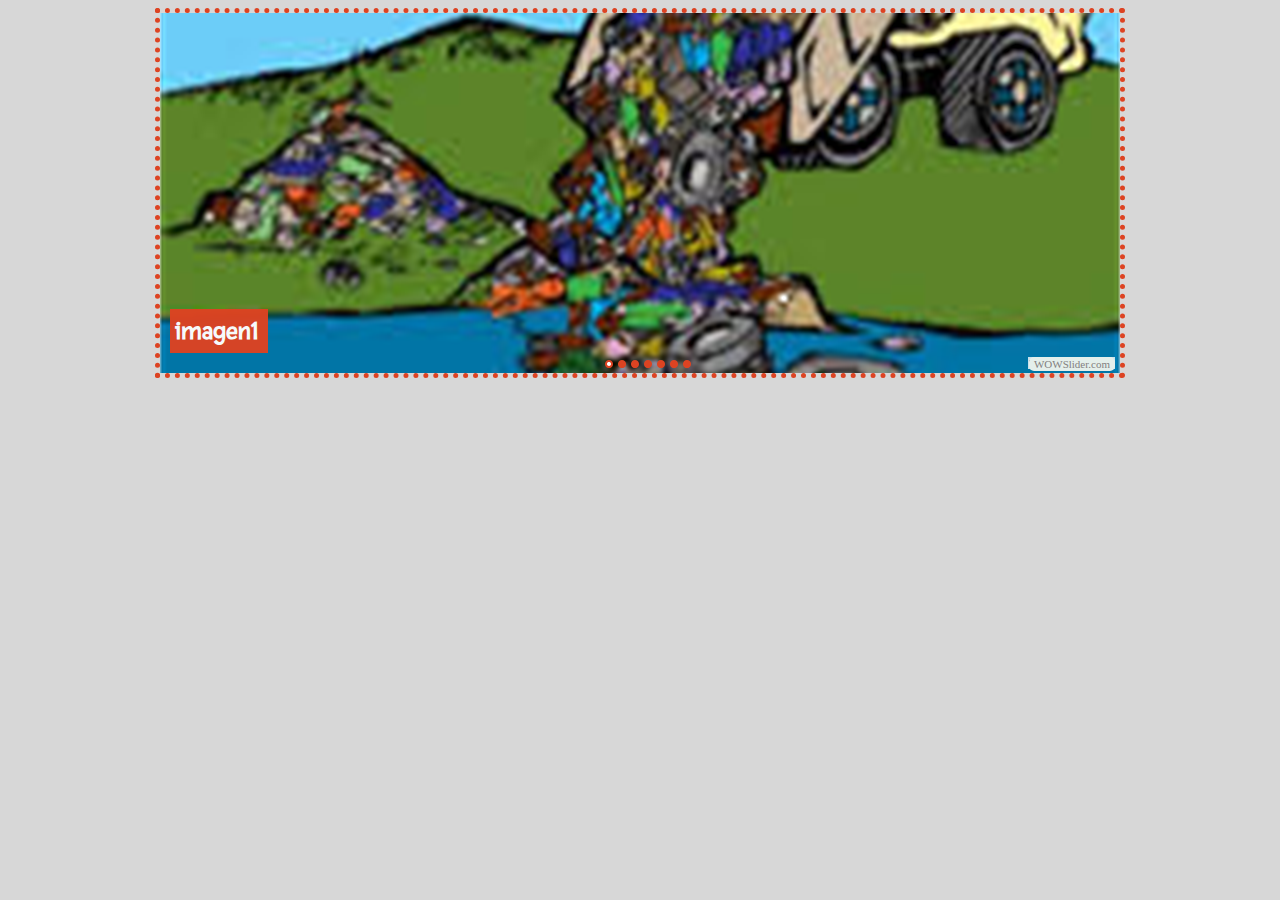
<file: visor/indexwow.html>
<!DOCTYPE html PUBLIC "-//W3C//DTD XHTML 1.0 Strict//EN"
	"http://www.w3.org/TR/xhtml1/DTD/xhtml1-strict.dtd">
<html xmlns="http://www.w3.org/1999/xhtml">
<head>
	<title>WOWSlider generated by WOWSlider.com</title>
	<meta http-equiv="content-type" content="text/html; charset=utf-8" />
	<meta name="keywords" content="WOW Slider, Picture Slideshow HTML, Web Sliders" />
	<meta name="description" content="WOWSlider created with WOW Slider, a free wizard program that helps you easily generate beautiful web slideshow" />
	<!-- Start WOWSlider.com HEAD section -->
	<link rel="stylesheet" type="text/css" href="engine1/style.css" />
	<script type="text/javascript" src="engine1/jquery.js"></script>
	<!-- End WOWSlider.com HEAD section -->
</head>
<body style="background-color:#d7d7d7">
	<!-- Start WOWSlider.com BODY section -->
	<div id="wowslider-container1">
	<div class="ws_images"><ul>
<li><img src="data1/images/imagen1.png" alt="imagen1" title="imagen1" id="wows1_0"/></li>
<li><img src="data1/images/images_2.png" alt="images (2)" title="images (2)" id="wows1_1"/></li>
<li><img src="data1/images/images_3.png" alt="images (3)" title="images (3)" id="wows1_2"/></li>
<li><img src="data1/images/images_4.png" alt="images (4)" title="images (4)" id="wows1_3"/></li>
<li><img src="data1/images/images_5.png" alt="images (5)" title="images (5)" id="wows1_4"/></li>
<li><img src="data1/images/images_6.png" alt="images (6)" title="images (6)" id="wows1_5"/></li>
<li><img src="data1/images/images.png" alt="images" title="images" id="wows1_6"/></li>
</ul></div>
<div class="ws_bullets"><div>
<a href="#" title="imagen1"><img src="data1/tooltips/imagen1.png" alt="imagen1"/>1</a>
<a href="#" title="images (2)"><img src="data1/tooltips/images_2.png" alt="images (2)"/>2</a>
<a href="#" title="images (3)"><img src="data1/tooltips/images_3.png" alt="images (3)"/>3</a>
<a href="#" title="images (4)"><img src="data1/tooltips/images_4.png" alt="images (4)"/>4</a>
<a href="#" title="images (5)"><img src="data1/tooltips/images_5.png" alt="images (5)"/>5</a>
<a href="#" title="images (6)"><img src="data1/tooltips/images_6.png" alt="images (6)"/>6</a>
<a href="#" title="images"><img src="data1/tooltips/images.png" alt="images"/>7</a>
</div></div>
<span class="wsl"><a href="http://wowslider.com">HTML5 Slideshow Maker</a> by WOWSlider.com v4.8</span>
	<div class="ws_shadow"></div>
	</div>
	<script type="text/javascript" src="engine1/wowslider.js"></script>
	<script type="text/javascript" src="engine1/script.js"></script>
	<!-- End WOWSlider.com BODY section -->
</body>
</html>
</file>
<file: visor/engine1/style.css>
/*
 *	generated by WOW Slider 4.8
 *	template Dot
 */
@import url(http://fonts.googleapis.com/css?family=Fresca&subset=latin,latin-ext);
#wowslider-container1 { 
	zoom: 1; 
	position: relative; 
	max-width:960px;
	margin:0px auto 0px;
	z-index:90;
	border:5px dotted #DD4322;
	text-align:left; /* reset align=center */
}
* html #wowslider-container1{ width:960px }
#wowslider-container1 .ws_images ul{
	position:relative;
	width: 10000%; 
	height:auto;
	left:0;
	list-style:none;
	margin:0;
	padding:0;
	border-spacing:0;
	overflow: visible;
	/*table-layout:fixed;*/
}
#wowslider-container1 .ws_images ul li{
	width:1%;
	line-height:0; /*opera*/
	float:left;
	font-size:0;
	padding:0 0 0 0 !important;
	margin:0 0 0 0 !important;
}

#wowslider-container1 .ws_images{
	position: relative;
	left:0;
	top:0;
	width:100%;
	height:100%;
	overflow:hidden;
}
#wowslider-container1 .ws_images a{
	width:100%;
	display:block;
	color:transparent;
}
#wowslider-container1 img{
	max-width: none !important;
}
#wowslider-container1 .ws_images img{
	width:100%;
	border:none 0;
	max-width: none;
	padding:0;
}
#wowslider-container1 a{ 
	text-decoration: none; 
	outline: none; 
	border: none; 
}

#wowslider-container1  .ws_bullets { 
	font-size: 0px; 
	float: left;
	position:absolute;
	z-index:70;
}
#wowslider-container1  .ws_bullets div{
	position:relative;
	float:left;
}
#wowslider-container1  .wsl{
	display:none;
}
#wowslider-container1 sound, 
#wowslider-container1 object{
	position:absolute;
}


#wowslider-container1  .ws_bullets { 
	padding: 5px; 
}
#wowslider-container1 .ws_bullets a { 
	width:8px;
	height:8px;
	background: url(./bullet.png) left top;
	float: left; 
	text-indent: -4000px; 
	position:relative;
	margin-left:5px;
	color:transparent;
}
#wowslider-container1 .ws_bullets a:hover, #wowslider-container1 .ws_bullets a.ws_selbull{
	background-position: 0 100%;
}
#wowslider-container1 a.ws_next, #wowslider-container1 a.ws_prev {
	position:absolute;
	display:none;
	top:50%;
	margin-top:-16px;
	z-index:60;
	height: 33px;
	width: 33px;
	background-image: url(./arrows.png);
}
#wowslider-container1 a.ws_next{
	background-position: 100% 0;
	right:10px;
}
#wowslider-container1 a.ws_prev {
	background-position: 0 0; 
	left:10px;
}
* html #wowslider-container1 a.ws_next,* html #wowslider-container1 a.ws_prev{display:block}
#wowslider-container1:hover a.ws_next, #wowslider-container1:hover a.ws_prev {display:block}

/*playpause*/
#wowslider-container1 .ws_playpause {
	display:none;
    width: 33px;
    height: 33px;
    position: absolute;
    top: 50%;
    left: 50%;
    margin-left: -16px;
    margin-top: -16px;
    z-index: 59;
}

#wowslider-container1:hover .ws_playpause {
	display:block;
}

#wowslider-container1 .ws_pause {
    background-image: url(./pause.png);
}

#wowslider-container1 .ws_play {
    background-image: url(./play.png);
}

#wowslider-container1 .ws_pause:hover, #wowslider-container1 .ws_play:hover {
    background-position: 100% 100% !important;
}/* bottom center */
#wowslider-container1  .ws_bullets {
    bottom: 0px;
	left:50%;
}
#wowslider-container1  .ws_bullets div{
	left:-50%;
}
#wowslider-container1 .ws-title{
	position:absolute;
	display:block;
	bottom: 20px;
	left: 10px;
	margin-right: 10px; 
	padding:8px 10px;
	background:#DD4322;
	color:#FFFFFF;
	z-index: 50;
	font-family:'Fresca',Arial,Helvetica,sans-serif;
	font-size: 26px;
	line-height: 28px;
	font-weight: bold;
}
#wowslider-container1 .ws-title div{
	padding-top:5px;
	font-size: 20px;
	line-height: 22px;
	font-weight: normal;
}
#wowslider-container1 .ws_images ul{
	animation: wsBasic 28s infinite;
	-moz-animation: wsBasic 28s infinite;
	-webkit-animation: wsBasic 28s infinite;
}
@keyframes wsBasic{0%{left:-0%} 7.14%{left:-0%} 14.29%{left:-100%} 21.43%{left:-100%} 28.57%{left:-200%} 35.71%{left:-200%} 42.86%{left:-300%} 50%{left:-300%} 57.14%{left:-400%} 64.29%{left:-400%} 71.43%{left:-500%} 78.57%{left:-500%} 85.71%{left:-600%} 92.86%{left:-600%} }
@-moz-keyframes wsBasic{0%{left:-0%} 7.14%{left:-0%} 14.29%{left:-100%} 21.43%{left:-100%} 28.57%{left:-200%} 35.71%{left:-200%} 42.86%{left:-300%} 50%{left:-300%} 57.14%{left:-400%} 64.29%{left:-400%} 71.43%{left:-500%} 78.57%{left:-500%} 85.71%{left:-600%} 92.86%{left:-600%} }
@-webkit-keyframes wsBasic{0%{left:-0%} 7.14%{left:-0%} 14.29%{left:-100%} 21.43%{left:-100%} 28.57%{left:-200%} 35.71%{left:-200%} 42.86%{left:-300%} 50%{left:-300%} 57.14%{left:-400%} 64.29%{left:-400%} 71.43%{left:-500%} 78.57%{left:-500%} 85.71%{left:-600%} 92.86%{left:-600%} }

#wowslider-container1 .ws_bullets  a img{
	text-indent:0;
	display:block;
	bottom:20px;
	left:-64px;
	visibility:hidden;
	position:absolute;
    border: 4px solid #FFF;
	border-radius:0px;
	max-width:none;
}
#wowslider-container1 .ws_bullets a:hover img{
	visibility:visible;
}

#wowslider-container1 .ws_bulframe div div{
	height:48px;
	overflow:visible;
	position:relative;
}
#wowslider-container1 .ws_bulframe div {
	left:0;
	overflow:hidden;
	position:relative;
	width:128px;
	background-color:#FFF;
}
#wowslider-container1  .ws_bullets .ws_bulframe{
	display:none;
	bottom:18px;
	overflow:visible;
	position:absolute;
	cursor:pointer;
    border: 4px solid #FFF;
	border-radius:0px;
}
#wowslider-container1 .ws_bulframe span{
	display:block;
	position:absolute;
	bottom:-10px;
	margin-left:-7px;
	left:64px;
	background:url(./triangle.png);
	width:15px;
	height:6px;
}
</file>
